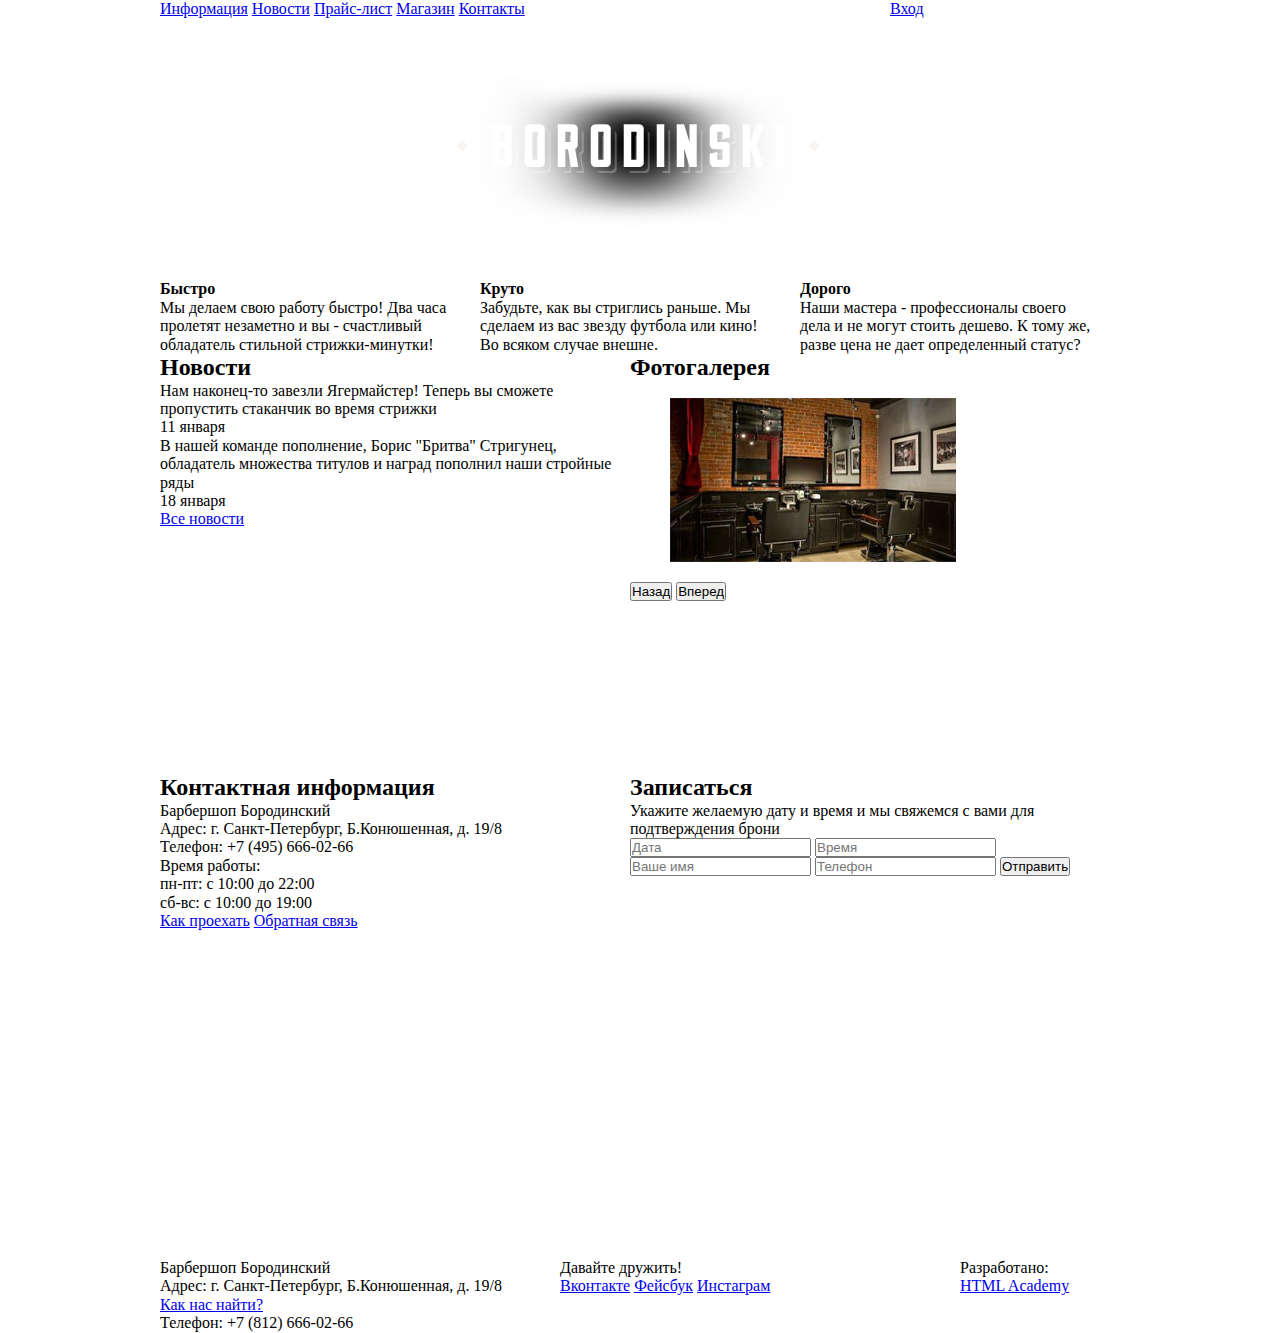
<file: index.html>
<!DOCTYPE html>
<html>
	<head>
		<meta charset="utf-8">
		<title>Барбершоп "Бородинский"</title>
		<link rel="stylesheet" href="css/normalize.css">
		<link rel="stylesheet" href="css/style.css">
	</head>
	
	<body>
		<header class="main-header">
			<div class="container">
				<nav class="main-navigation">
					<ul>
						<li><a href="#">Информация</a></li>
						<li><a href="#">Новости</a></li>
						<li><a href="#">Прайс-лист</a></li>
						<li><a href="#">Магазин</a></li>
						<li><a href="#">Контакты</a></li>
					</ul>
				</nav>
				<div class="user-block">
					<a class="login" href="#">Вход</a>
				</div>
			</div>
		</header>
		<main class="container">
		<div class="index-logo clearfix">
			<img src="img/logo.png" width="368" height="204" alt="Барбершоп Бородинский">
		</div>
		<section class="features">
			<div class="features-item">
				<b class="features-name">Быстро</b>
				<p>Мы делаем свою работу быстро! Два часа пролетят незаметно и вы - счастливый обладатель стильной стрижки-минутки!</p>
			</div>
			<div class="features-item">
				<b class="features-name">Круто</b>
				<p>Забудьте, как вы стриглись раньше. Мы сделаем из вас звезду футбола или кино! Во всяком случае внешне.</p>
			</div>
			<div class="features-item">
				<b class="features-name">Дорого</b>
				<p>Наши мастера - профессионалы своего дела и не могут стоить дешево. К тому же, разве цена не дает определенный статус?</p>
			</div>
		</section>
		<div class="index-content">
			<div class="index-content-left">
				<h2 class="index-content-title">Новости</h2>
				<ul class="news">
					<li>
						<p>Нам наконец-то завезли Ягермайстер! Теперь вы сможете пропустить стаканчик во время стрижки</p>
						<time datetime="2016-01-11">11 января</time>
					</li>
					<li>
						<p>В нашей команде пополнение, Борис "Бритва" Стригунец, обладатель множества титулов и наград пополнил наши стройные ряды</p>
						<time datetime="2016-01-18">18 января</time>
					</li>
				</ul>
				<a class="btn" href="#">Все новости</a>
			</div>
			<div class="index-content-right">
				<h2 class="index-content-title">Фотогалерея</h2>
				<div class="gallery">
					<figure class="gallery-content">
						<img src="img/foto_gallery.jpg" width="286" height="164" alt="">
					</figure>
					<button class="btn gallery-prev" type="button">Назад</button>
					<button class="btn gallery-next" type="button">Вперед</button>
				</div>
			</div>
		</div>
		<div class="index-content clearfix">
			<div class="index-content-left">
				<h2 class="index-content-title">Контактная информация</h2>
				<p>
					Барбершоп Бородинский<br>
					Адрес: г. Санкт-Петербург, Б.Конюшенная, д. 19/8<br>
					Телефон: +7 (495) 666-02-66
				</p>
				<p>
					Время работы:<br>
					пн-пт: c 10:00 до 22:00<br>
					сб-вс: c 10:00 до 19:00
				</p>
				<a class="btn" href="#">Как проехать</a>
				<a class="btn" href="#">Обратная связь</a>
			</div>
			<div class="index-content-right">
				<h2 class="index-content-title">Записаться</h2>
				<p>Укажите желаемую дату и время и мы свяжемся с вами для подтверждения брони</p>
				<form class="appointment-form" action="https://echo.htmlacademy.ru" method="post">
					<input type="text" name="date" value="" placeholder="Дата">
					<input type="text" name="time" value="" placeholder="Время">
					<input type="text" name="name" value="" placeholder="Ваше имя">
					<input type="tel" name="phone" value="" placeholder="Телефон">
					<button class="btn" type="submit">Отправить</button>
				</form>
			</div>
		</div>
		</main>
		<footer class="main-footer">
			<div class="container">
				<section class="footer-contacts">
					Барбершоп Бородинский<br>
					Адрес: г. Санкт-Петербург, Б.Конюшенная, д. 19/8<br>
					<a href="#">Как нас найти?</a><br>
					Телефон: +7 (812) 666-02-66
				</section>
				<section class="footer-social">
					<p>Давайте дружить!</p>
					<a class="social-btn social-btn-vk" href="#">Вконтакте</a>
					<a class="social-btn social-btn-fb" href="#">Фейсбук</a>
					<a class="social-btn social-btn-inst" href="#">Инстаграм</a>
				</section>
				<section class="footer-copyright">
					<p>Разработано:</p>
					<a class="btn" href="https://htmlacademy.ru">HTML Academy</a>
				</section>
			</div>
		</footer>
	</body>
</html>
</file>
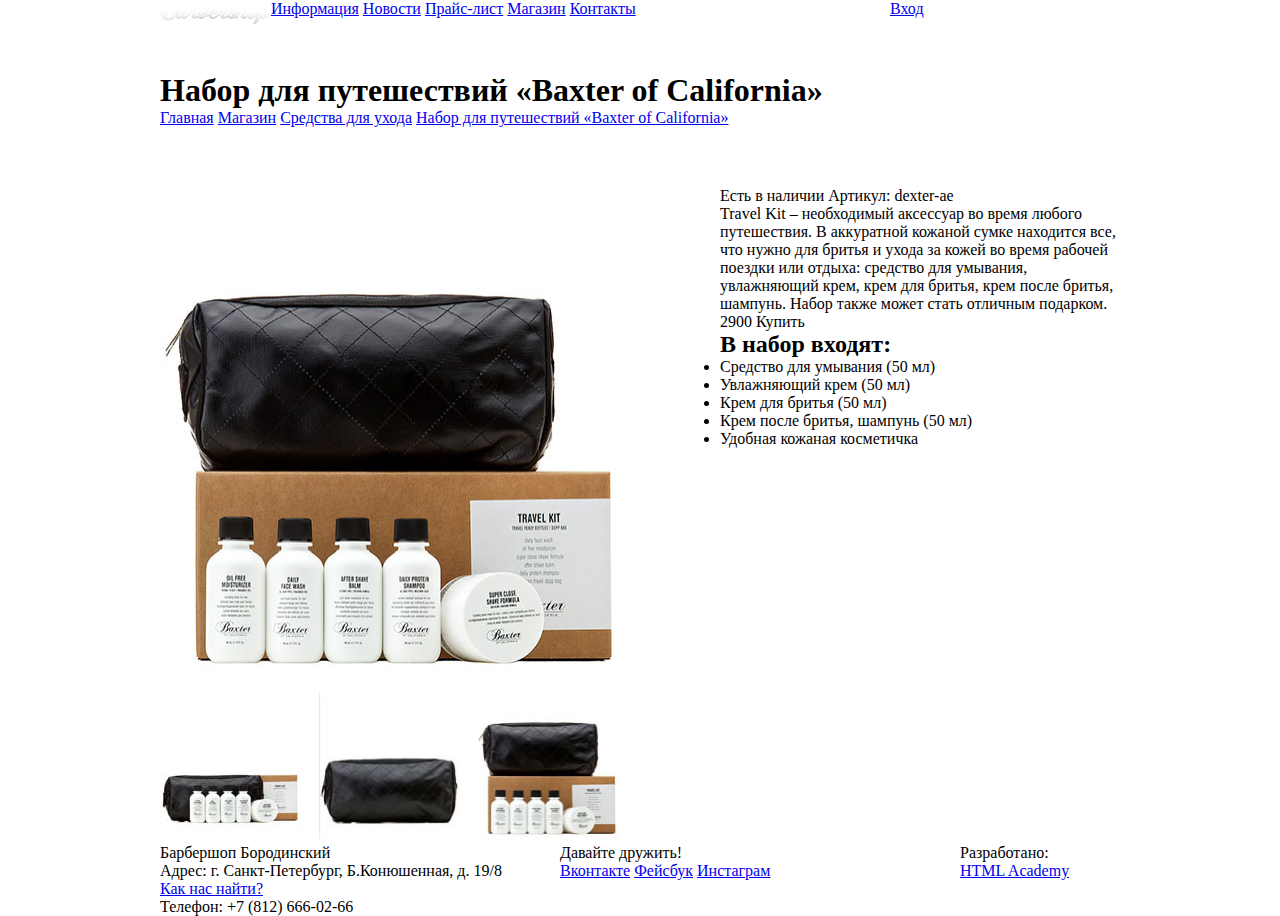
<file: item.html>
<!DOCTYPE html>
<html>
	<head>
		<meta charset="utf-8">
		<title>Барбершоп "Бородинский"</title>
		<link rel="stylesheet" href="css/style.css">
	</head>
	<body>
		<header class="main-header">
			<div class="container">
			<div class="logo">
				<a href="#"><img src="img/logo_shop.png" width="111" height="24" alt="Барбершоп"></a>
			</div>
				<nav class="main-navigation">
					<ul>
						<li><a href="#">Информация</a></li>
						<li><a href="#">Новости</a></li>
						<li><a href="#">Прайс-лист</a></li>
						<li><a href="#">Магазин</a></li>
						<li><a href="#">Контакты</a></li>
					</ul>
				</nav>
				<div class="user-block">
					<a class="login" href="#">Вход</a>
				</div>
			</div>
		</header>
		<main class="container">
		<h1 class="breadcrumbs-title clearfix">Набор для путешествий «Baxter of California»</h1>
		<ul class="breadcrumbs">
			<li><a href="#">Главная</a></li>
			<li><a href="#">Магазин</a></li>
			<li><a href="#">Средства для ухода</a></li>
			<li><a href="#">Набор для путешествий «Baxter of California»</a></li>
		</ul>
		<section class="img">
			<div class="img-big">
				<a href="#"><img src="img/card_item_big.jpg" width="460" height="500" alt=""></a>
			</div>
			<div class="img-small">
				<a href="#"><img src="img/card_item_small1.jpg" width="140" height="149" alt=""></a>
				<a href="#"><img src="img/card_item_small2.jpg" width="140" height="149" alt=""></a>
				<a href="#"><img src="img/card_item_small3.jpg" width="140" height="149" alt=""></a>
			</div>
		</section>
		<section class="description-big">
			<section class="description-main">
				<span class="availability">Есть в наличии</span>
				<span class="vendor-code">Артикул: dexter-ae</span>
			</section>
			<p>
				Travel Kit – необходимый аксессуар во время любого путешествия. В аккуратной кожаной сумке находится все, что нужно для бритья и ухода за кожей во время рабочей поездки или отдыха: средство для умывания, увлажняющий крем, крем для бритья, крем после бритья, шампунь. Набор также может стать отличным подарком.
			</p>
			<div class="purchase">
				<span class="price">2900</span>
				<span class="buy">Купить</span>
			</div>
		</section>
		<section class="composition">
			<h2 class="composition-title">В набор входят:</h2>
			<ul>
				<li>Средство для умывания (50 мл)</li>
				<li>Увлажняющий крем (50 мл)</li>
				<li>Крем для бритья (50 мл)</li>
				<li>Крем после бритья, шампунь (50 мл)</li>
				<li>Удобная кожаная косметичка</li>
			</ul>
		</section>
		</main>
		<footer class="main-footer">
			<div class="container clearfix">
				<section class="footer-contacts">
					Барбершоп Бородинский<br>
					Адрес: г. Санкт-Петербург, Б.Конюшенная, д. 19/8<br>
					<a href="#">Как нас найти?</a><br>
					Телефон: +7 (812) 666-02-66
				</section>
				<section class="footer-social">
					<p>Давайте дружить!</p>
					<a class="social-btn social-btn-vk" href="#">Вконтакте</a>
					<a class="social-btn social-btn-fb" href="#">Фейсбук</a>
					<a class="social-btn social-btn-inst" href="#">Инстаграм</a>
				</section>
				<section class="footer-copyright">
					<p>Разработано:</p>
					<a class="btn" href="https://htmlacademy.ru">HTML Academy</a>
				</section>
			</div>
		</footer>
	</body>
</html>
</file>
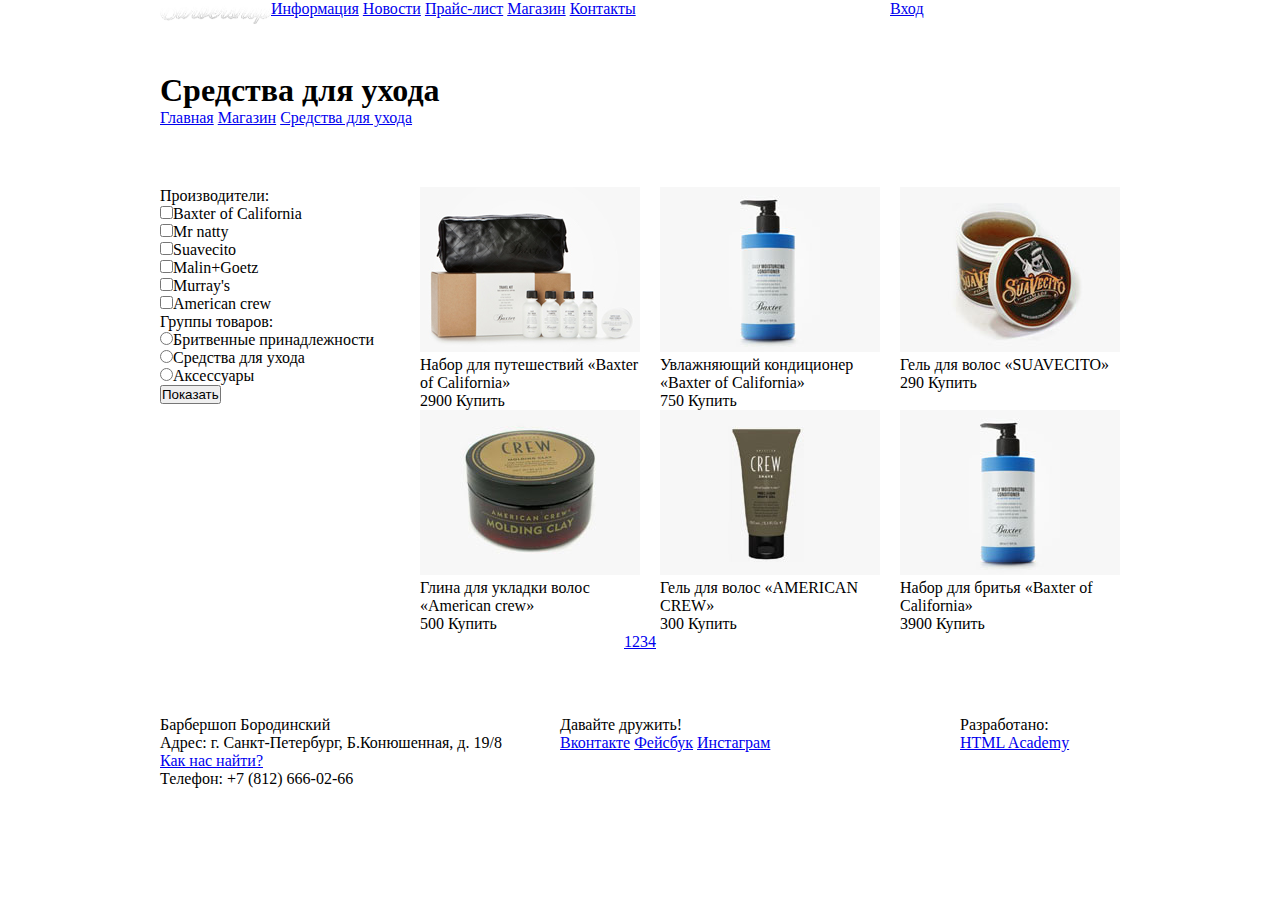
<file: shop.html>
<!DOCTYPE html>
<html>
	<head>
		<meta charset="utf-8">
		<title>Барбершоп "Бородинский"</title>
		<link rel="stylesheet" href="css/style.css">
	</head>
	<body>
		<header class="main-header">
			<div class="container">
				<a class="logo" href="#"><img src="img/logo_shop.png" width="111" height="24" alt="Барбершоп"></a>
				<nav class="main-navigation">
					<ul>
						<li><a href="#">Информация</a></li>
						<li><a href="#">Новости</a></li>
						<li><a href="#">Прайс-лист</a></li>
						<li><a href="#">Магазин</a></li>
						<li><a href="#">Контакты</a></li>
					</ul>
				</nav>
				<div class="user-block">
					<a class="login" href="#">Вход</a>
				</div>
			</div>
		</header>
		<main class="container">
		<h1 class="breadcrumbs-title clearfix">Средства для ухода</h1>
		<ul class="breadcrumbs">
			<li><a href="#">Главная</a></li>
			<li><a href="#">Магазин</a></li>
			<li><a href="#">Средства для ухода</a></li>
		</ul>
		<div class="filters">
			<form class="filters-firm-main">
				<fieldset class="filters-firm">
					<p>Производители:</p>
					<input type="checkbox" name="" value="">Baxter of California<br>
					<input type="checkbox" name="" value="">Mr natty<br>
					<input type="checkbox" name="" value="">Suavecito<br>
					<input type="checkbox" name="" value="">Malin+Goetz<br>
					<input type="checkbox" name="" value="">Murray's<br>
					<input type="checkbox" name="" value="">American crew<br>
					<p>Группы товаров:</p>
					<input type="radio" name="" value="">Бритвенные принадлежности<br>
					<input type="radio" name="" value="">Средства для ухода<br>
					<input type="radio" name="" value="">Аксессуары<br>
					<p><input type="button" value="Показать"></p>
				</fieldset>
			</form>
		</div>
		<div class="products">
			<section class="card-product">
				<img src="img/card.jpg" width="220" height="165" alt="Набор для путешествий">
				<p class="description">Набор для путешествий «Baxter of California»</p>
				<div class="purchase">
					<span class="price">2900</span>
					<span class="buy">Купить</span>
				</div>
			</section>
			<section class="card-product">
				<img src="img/card2.jpg" width="220" height="165" alt="Увлажняющий кондиционер">
				<p class="description">Увлажняющий кондиционер «Baxter of California»</p>
				<div class="purchase">
					<span class="price">750</span>
					<span class="buy">Купить</span>
				</div>
			</section>
			<section class="card-product">
				<img src="img/card3.jpg" width="220" height="165" alt="Гель для волос">
				<p class="description">Гель для волос «SUAVECITO»</p>
				<div class="purchase">
					<span class="price">290</span>
					<span class="buy">Купить</span>
				</div>
			</section>
			<section class="card-product">
				<img src="img/card4.jpg" width="220" height="165" alt="Глина для укладки волос">
				<p class="description">Глина для укладки волос «American crew»</p>
				<div class="purchase">
					<span class="price">500</span>
					<span class="buy">Купить</span>
				</div>
			</section>
			<section class="card-product">
				<img src="img/card5.jpg" width="220" height="165" alt="Гель для волос">
				<p class="description">Гель для волос «AMERICAN CREW»</p>
				<div class="purchase">
					<span class="price">300</span>
					<span class="buy">Купить</span>
				</div>
			</section>
			<section class="card-product">
				<img src="img/card2.jpg" width="220" height="165" alt="Набор для бритья">
				<p class="description">Набор для бритья «Baxter of California»</p>
				<div class="purchase">
					<span class="price">3900</span>
					<span class="buy">Купить</span>
				</div>
			</section>
		</div>
		<ul class="pagination clearfix">
			<li><a class="btn" href="#">1</a></li>
			<li><a class="btn" href="#">2</a></li>
			<li><a class="btn" href="#">3</a></li>
			<li><a class="btn" href="#">4</a></li>
		</ul>
	</div>
	</main>
	<footer class="main-footer">
		<div class="container">
			<section class="footer-contacts">
				Барбершоп Бородинский<br>
				Адрес: г. Санкт-Петербург, Б.Конюшенная, д. 19/8<br>
				<a href="#">Как нас найти?</a><br>
				Телефон: +7 (812) 666-02-66
			</section>
			<section class="footer-social">
				<p>Давайте дружить!</p>
				<a class="social-btn social-btn-vk" href="#">Вконтакте</a>
				<a class="social-btn social-btn-fb" href="#">Фейсбук</a>
				<a class="social-btn social-btn-inst" href="#">Инстаграм</a>
			</section>
			<section class="footer-copyright">
				<p>Разработано:</p>
				<a class="btn" href="https://htmlacademy.ru">HTML Academy</a>
			</section>
		</div>
	</footer>
</body>
</html>
</file>
<file: css/style.css>
* { 
	margin: 0; 
	padding: 0;
}

.main-header {
	height: 72px;
}

.container {
	width: 960px;
	margin: 0 auto;
}

.main-navigation {
	float: left;
	width: 540px;
}

.main-navigation li {
	display: inline-block;
	list-style: none;
}

.breadcrumbs li {
	display: inline-block;
    list-style: none;
    margin-bottom: 60px;

}

.user-block {
	float: right;
	width: 230px;
	padding-left: 20px;
}

.clearfix {
  content: " ";
  clear: both;
  display: table;
}

.index-logo {
	margin: 0 auto;
}

.features-item {
	width: 300px;
	float: left;
	padding-right: 20px;
}

.features-item:last-child {
	padding-right: 0px;
}

.index-content {
	width: 940px;
	background-color: white;
}

.index-content-left {
	width: 470px;
	height: 420px;
	float: left;
}

.index-content-right {
	width: 470px;
	height: 420px;
	float: right;
}

.main-footer {
	margin-top:65px;
}

.footer-contacts {
	width: 380px;
	float: left;
	margin-right: 20px;
}

.footer-social {
	width: 380px;
	float: left;
	margin-right: 20px;
}

.footer-copyright {
	width: 140px;
	float: left;
}

.filters {
	width: 220px;
	float: left;
}

.products {
	width: 700px;
	float: right;
}

.card-product {
	width: 220px;
	float: left;
	margin-right: 20px;
}

.card-product:nth-child(3n) {
	margin-right: 0px;
}

.pagination {
	margin: 0 auto;
}

.pagination li {
	list-style: none;
}

.img {
	width: 460px;
	float: left;
}

.description {
	width: 220px;
	float: right;
}

.description-big {
	width: 400px;
	float: right;
}

.composition {
	width: 400px;
	float: right;
}

.img-small a img {
	margin-right: 15px;
}

.img-small a:last-child img {
	margin-right: 0px;
}

.news li {
	list-style: none;
}

fieldset {
	border: none;
}

.pagination li {
	display: inline-block;
}

.logo {
	float: left;
}
</file>
